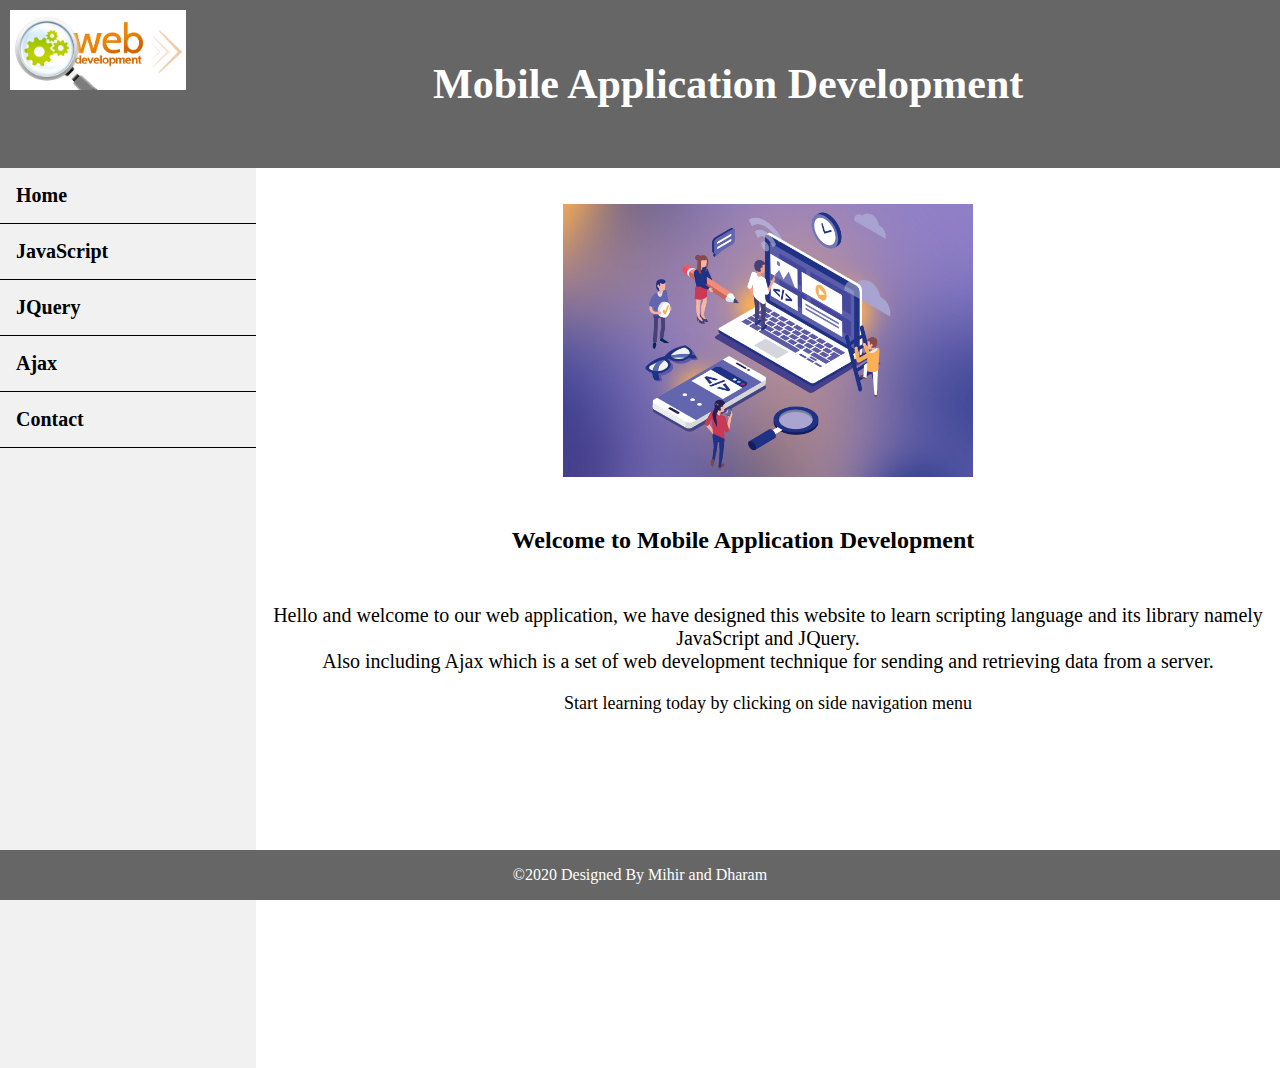
<file: index.html>
<!DOCTYPE html>
<html>
<head>
    <title>Web Application Development</title>
    <meta name="viewport" content="width=device-width, initial-scale=1">
    <link rel="stylesheet" type="text/css" href="main.css">
</head>
<body>
<header>
    <div>
        <img class="img_logo" src="images/logo.png">
        <h2>Mobile Application Development</h2>
    </div>
    
   
</header>

<nav class="row">
    <section class="col col_1">
        <aside class="navbar nav">
            <a class="active" href="index.html">Home</a>
            <a href="Javascript.html">JavaScript</a>
            <a href="jquery.html">JQuery</a>
            <a href="ajaxjson.html">Ajax</a>
            <a href="#">Contact</a>
        </aside>
    </section>
</nav>

</br></br>

<main>
    <div>
    <img class="main_img" src="images/home.jpg">
    </div>

    <p><h2 align="center">Welcome to  Mobile Application Development</h2></p>
    <p align="center" style="font-size: 20px;">Hello and welcome to our web application, we have designed this website to learn scripting language and its library namely JavaScript and JQuery. 
    </br> Also including Ajax which is a set of web development technique for sending and retrieving data from a server.</p>
    <p align="center" style="font-size: 18px;"> Start learning today by clicking on side navigation menu</p>

    </main>

<footer>
        <p>&copy;2020 Designed By Mihir and Dharam</p>
</footer>   
</body>
</html>
</file>
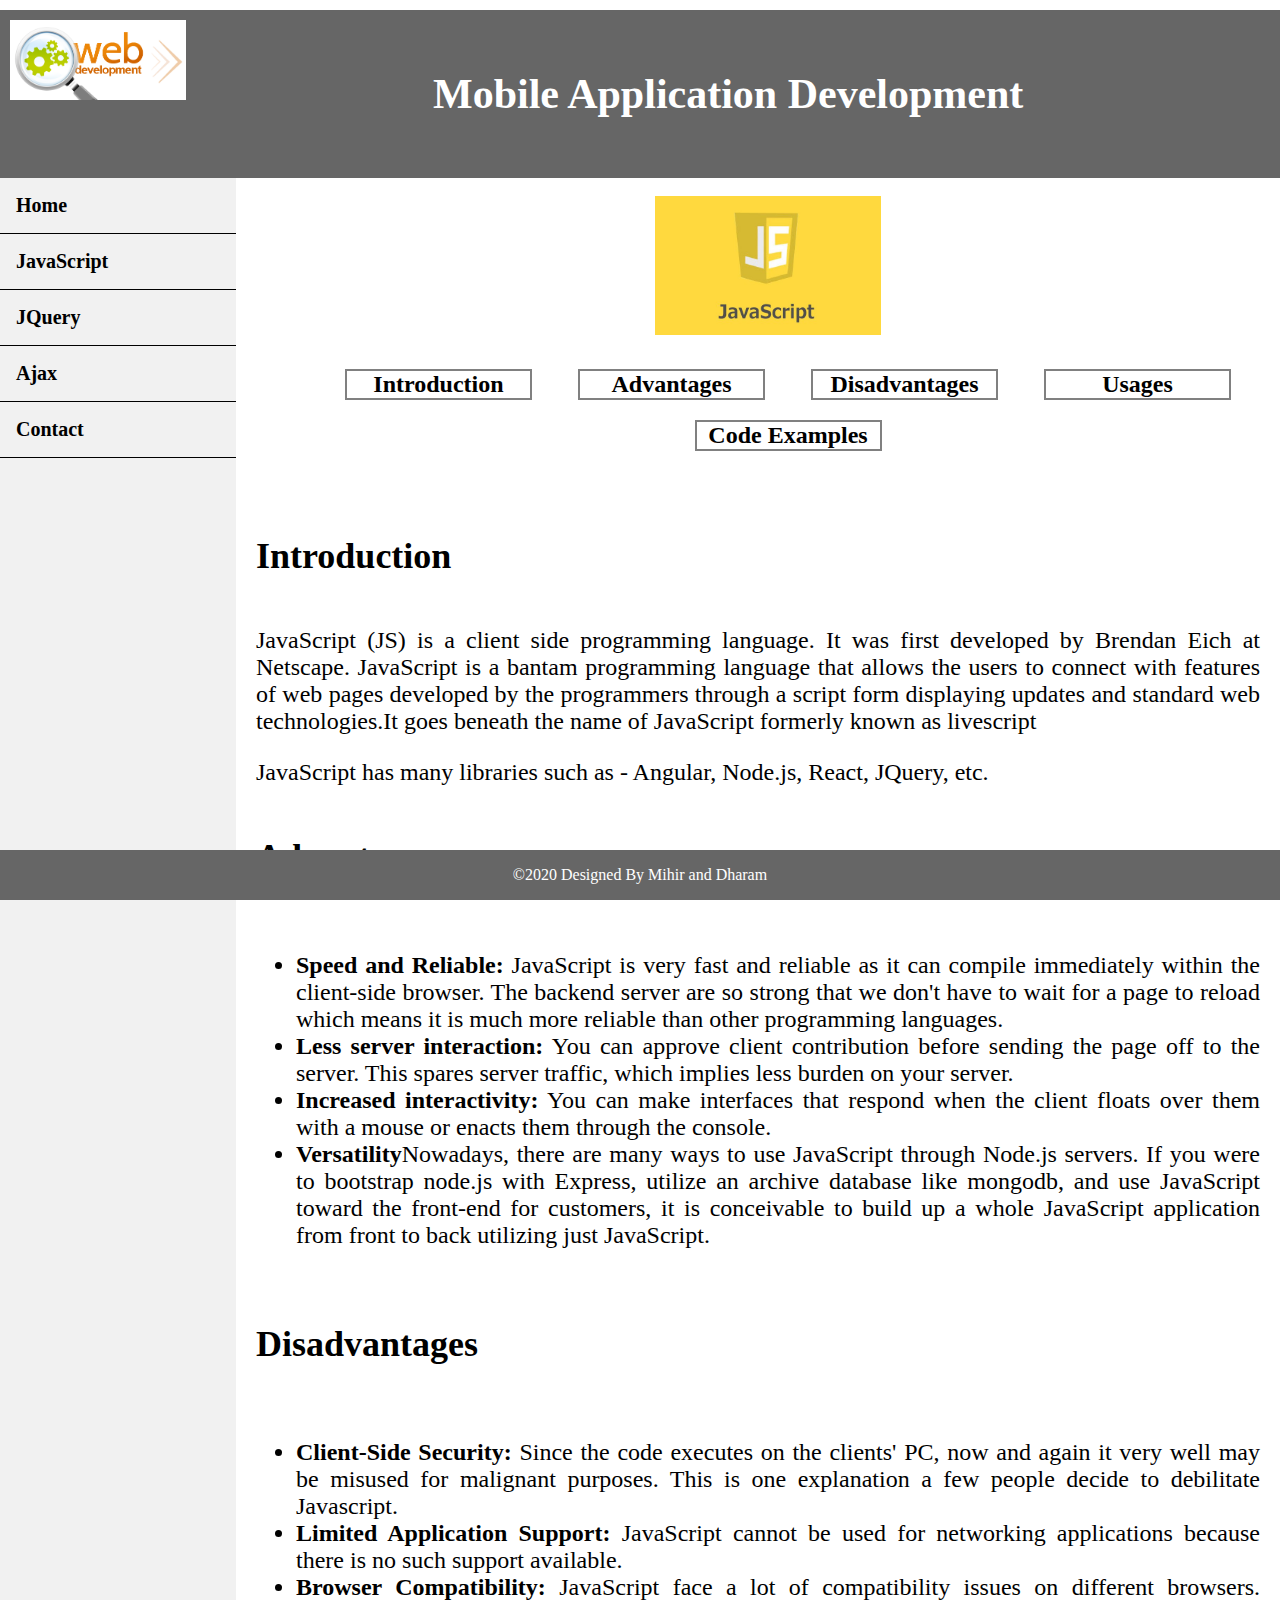
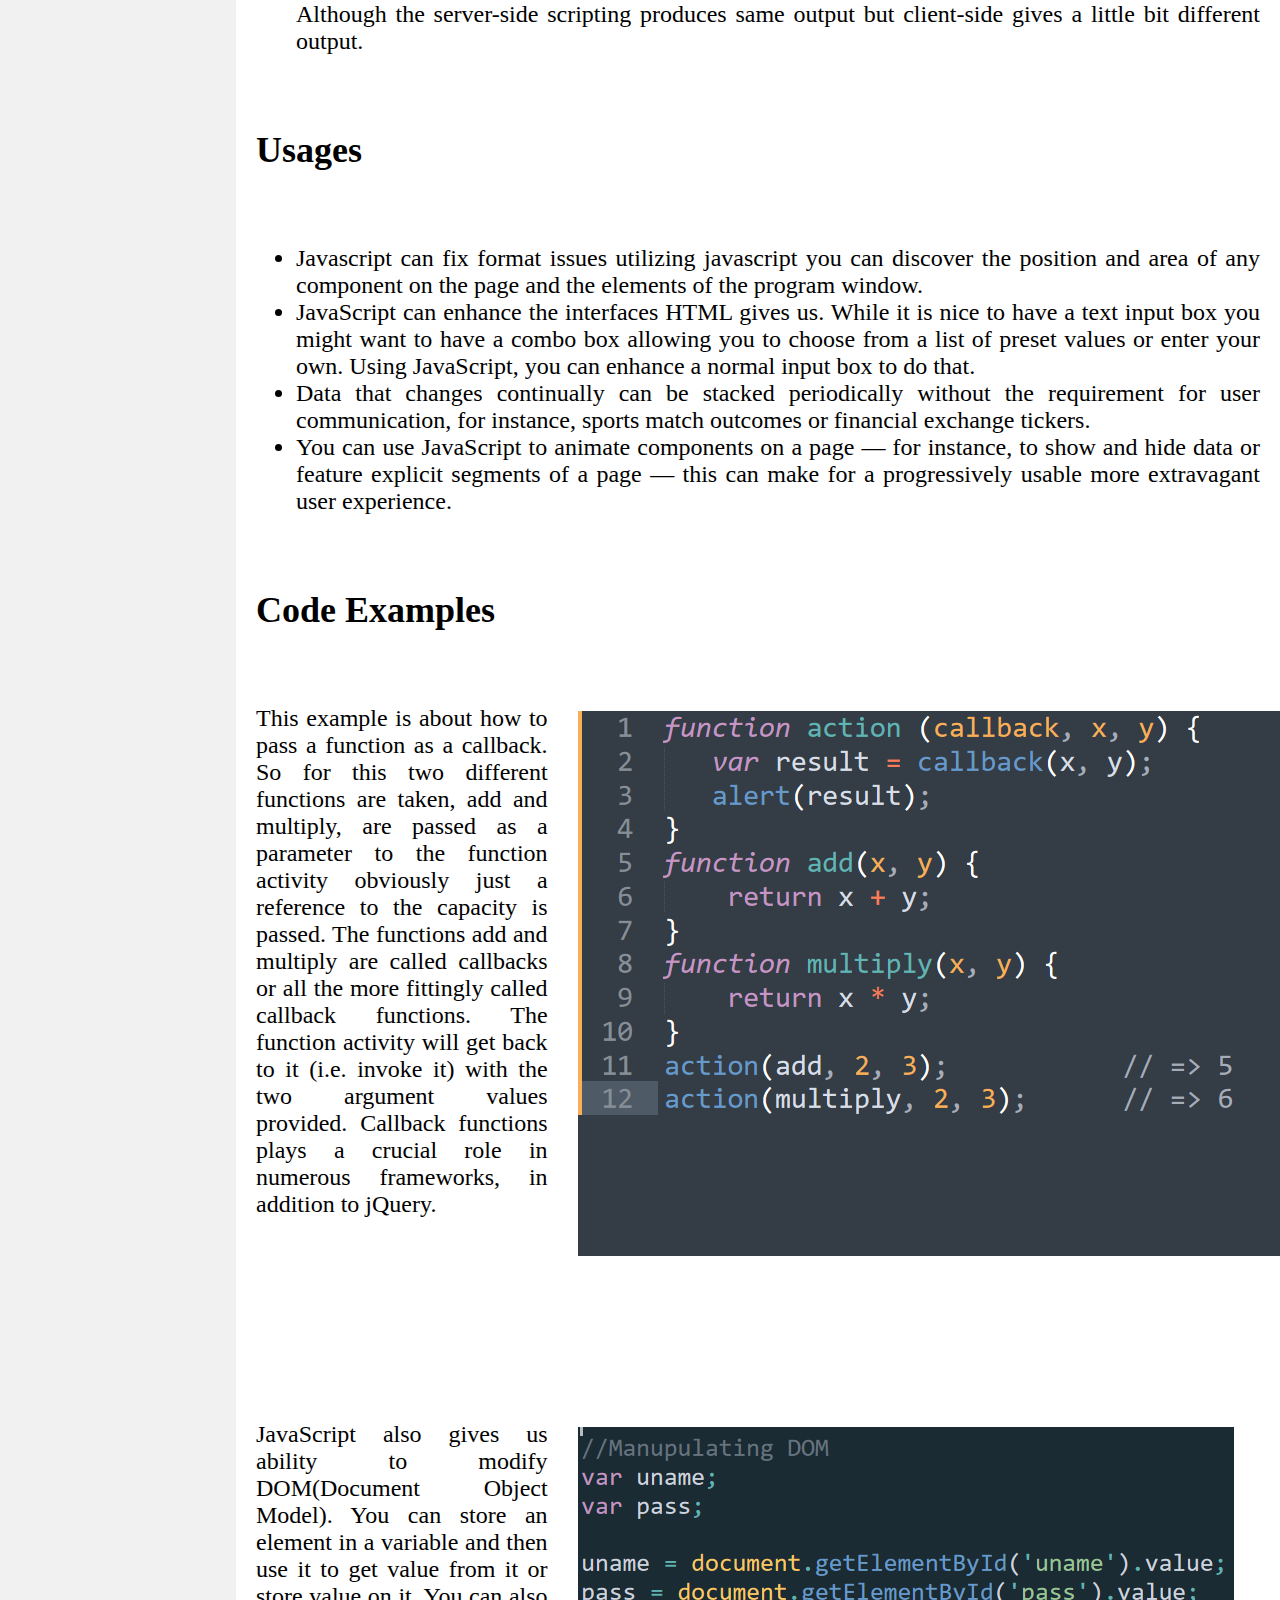
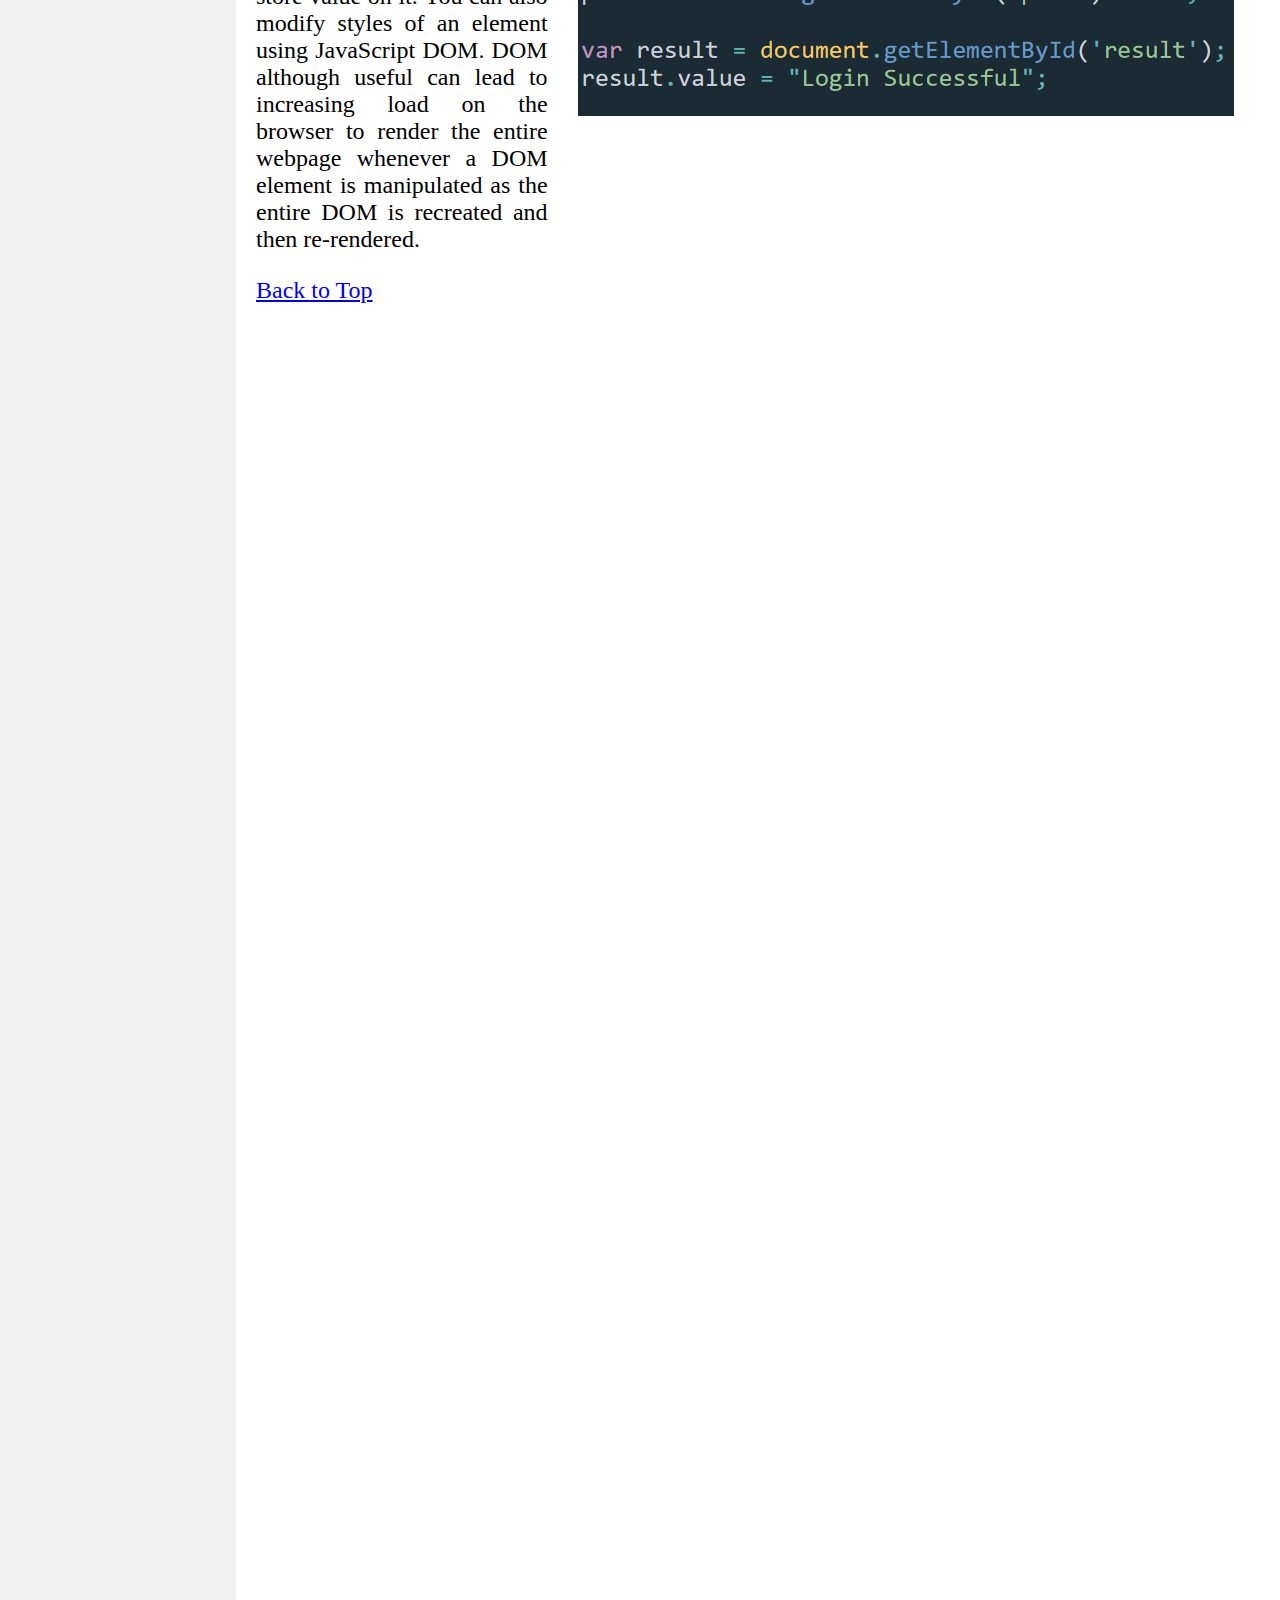
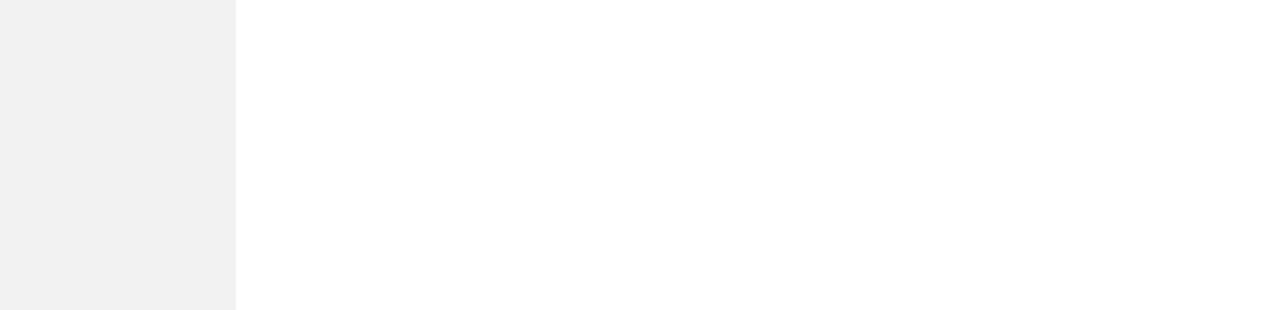
<file: javascript.html>
<!DOCTYPE html>
<html>
<head>
    <title>Web Application Development</title>
    <meta name="viewport" content="width=device-width, initial-scale=1">
    <link rel="stylesheet" type="text/css" href="main.css">
    <link rel="stylesheet" type="text/css" href="javascript.css">
</head>
<body>
<header id="top">
    <div>
        <img class="img_logo" src="images/logo.png">
        <h2>Mobile Application Development</h2>
    </div>  
</header>

<nav class="row">
    <section class="col col_1">
        <aside class="navbar nav">
            <a class="active" href="index.html">Home</a>
            <a href="javascript.html">JavaScript</a>
            <a href="jquery.html">JQuery</a>
            <a href="ajaxjson.html">Ajax</a>
            <a href="#">Contact</a>
        </aside>
    </section>
</nav>
</br>
<main>
    <div>
    <img class="main_img" src="images/js.jpg">
    </div>
    
<div class="quicklinks">
      <ul>
        <li><div><a href="#introduction">Introduction</a></div></li>
        <li><div><a href="#advantages">Advantages</a></div></li>
        <li><div><a href="#disadvantages">Disadvantages</a></div></li>
        <li><div><a href="#usages">Usages</a></div></li>
        <li><div><a href="#code">Code Examples</a></div></li>
      </ul>
    </div>

<section class="content">
    <h2 id="introduction">Introduction</h2>
    <p>JavaScript (JS) is a client side programming language. It was first developed by Brendan Eich at Netscape. JavaScript is a bantam programming language that allows the users to connect with features of web pages developed by the programmers through a script form displaying updates and standard web technologies.It goes beneath the name of JavaScript formerly known as livescript</p> 
    <p>JavaScript has many libraries such as - Angular, Node.js, React, JQuery, etc.</p>

    <h2 id="advantages">Advantages</h2>
    <div style="margin-left: 10px">
        <ul>
        <li>
            <b>Speed and Reliable:</b> JavaScript is very fast and reliable as it can compile immediately within the client-side browser. The backend server are so strong that we don't have to wait for a page to reload which means it is much more reliable than other programming languages.</li>
        <li>
            <b>Less server interaction:</b> You can approve client contribution before sending the page off to the server. This spares server traffic, which implies less burden on your server.</li>
        
        <li>
            <b>Increased interactivity:</b> You can make interfaces that respond when the client floats over them with a mouse or enacts them through the console.</li>
        <li>
            <b>Versatility</b>Nowadays, there are many ways to use JavaScript through Node.js servers. If you were to bootstrap node.js with Express, utilize an archive database like mongodb, and use JavaScript toward the front-end for customers, it is conceivable to build up a whole JavaScript application from front to back utilizing just JavaScript.</li>
    </ul>
    </div>
    

    <h2 id="disadvantages">Disadvantages</h2>
     <div style="margin-left: 10px;">
    <ul>
        <li>
            <b>Client-Side Security: </b> Since the code executes on the clients' PC, now and again it very well may be misused for malignant purposes. This is one explanation a few people decide to debilitate Javascript.</li>
        <li>
            <b>Limited Application Support:</b> JavaScript cannot be used for networking applications because there is no such support available.</li>
        <li>
            <b>Browser Compatibility:</b> JavaScript face a lot of compatibility issues on different browsers. Although the server-side scripting produces same output but client-side gives a little bit different output.</li>
    </ul>
    </div>

    <h2 id="usages">Usages</h2>
    <div style="margin-left: 10px;">
    <ul>
        <li>Javascript can fix format issues utilizing javascript you can discover the position and area of any component on the page and the elements of the program window. </li>

        <li>JavaScript can enhance the interfaces HTML gives us. While it is nice to have a text input box you might want to have a combo box allowing you to choose from a list of preset values or enter your own. Using JavaScript, you can enhance a normal input box to do that.</li>

        <li>Data that changes continually can be stacked periodically without the requirement for user communication, for instance, sports match outcomes or financial exchange tickers.</li>

        <li>You can use JavaScript to animate components on a page — for instance, to show and hide data or feature explicit segments of a page — this can make for a progressively usable more extravagant user experience.</li>
    </ul>
    </div>

    <h2 id="code">Code Examples</h2>
    <div>
        <div class="codeExample1">
            <p>This example is about how to pass a function as a callback. So for this two different functions are taken, add and multiply, are passed as a parameter to the function activity obviously just a reference to the capacity is passed. The functions add and multiply are called callbacks or all the more fittingly called callback functions. The function activity will get back to it (i.e. invoke it) with the two argument values provided. Callback functions plays a crucial role in numerous frameworks, in addition to jQuery.
            </p>
        </div>

        <div class="codeExample2 codeImage">
            <img class="responsive" src="images/example1.png">
        </div>
    </div>
</br></br></br></br></br>

  <div>
     <div class="codeExample1">
     <p>JavaScript also gives us ability to modify DOM(Document Object Model). You can store an element in a variable and then use it to get value from it or store value on it. You can also modify styles of an element using JavaScript DOM. DOM although useful can lead to increasing load on the browser to render the entire webpage whenever a DOM element is manipulated as the entire DOM is recreated and then re-rendered.</p>  
 </div>
 <div class="codeExample2 codeImage">
    <img class="responsive" src="images/example2.png">
</div>
</div>

<div>
                        <a href="#top">Back to Top</a>
</div>
</section>
</main>
<footer>
        <p>&copy;2020 Designed By Mihir and Dharam</p>
</footer>   
</body>
</html>
</file>
<file: main.css>
html{
    font-family: Roboto;
}

body{
  padding:0px;
  margin: 0px;
  margin-bottom:100px;
}

header{
  background-color: #666;
  padding: 10px;
  text-align: center;
  font-size: 28px;
  color: white;
}

div{
  display:flex;
  flex-direction: row;
}

h2{
  margin: 50px;
  flex-grow: 1;
}

.img_logo{
     height:80px;
}
.nav{
  font-weight: bold;
  font-size:1.25rem;
}


.navbar {
  overflow:auto;
  background-color: #f1f1f1;
  height: 100vh;
}

.navbar a {
  display: block;
  text-decoration: none;
  color: black;
  padding: 16px;
  font-weight: bold;
  border-bottom: 1px solid;
}

.navbar a:hover{
    background-color:#5d38f2 ;
    color: white;
}
.row{
    width:100%;
}
.col{
    
}
.col_1{
    width:20%;
    display: inline-block;
    float:left;
}
.col_2{
    width:80%;
    display: inline-block;
    float:left;
}

.main_img{
  display: block;
  margin-left: auto;
  margin-right: auto;
  width:40%;
}

footer {
  position: fixed;
  bottom: 0px;
  width: 100%;
  background-color: #666;
  padding: 0px;
  text-align: center;
  color: white;
  margin-top:50px;
}
</file>
<file: javascript.css>
body{
  margin-bottom: 1000px;
}

div{
  display:flex;
  flex-direction: row;
}

.main_img{
  display: block;
  margin-left: auto;
  margin-right: auto;
  width:22%;
}

#top{
  margin-top: 10px;
}

p{
  text-align: justify;
}

.navbar {
  overflow:auto;
  background-color: #f1f1f1;
  height: 548vh;
  margin-right: 20px;
}

.quicklinks{
	text-align: center;
	font-size: 1.5rem;
}

.quicklinks ul{
  list-style-type: none;
	padding-left: : 0px;
}

.quicklinks div{
      display: inline-block;
      width: 183px;
      margin: 0px 20px;
      border: 2px solid gray;
      transition: all .5s ease;
}

.quicklinks li{
  list-style: none;
    display: inline-block;
    margin:10px 0px;
}

.quicklinks li a {
    text-decoration: none;
    padding: 3px 5px;
    color: black;
    font-weight: bold;
}

.quicklinks div:hover{
	background: #f0d92b;
	margin: 0px 10px;
	color: white;
}

.contentSection{
  margin-bottom: 100px;
}

.content{
  margin-right:20px;
  font-size: 1.5em;
  text-align: justify;
}

.codeExample1{
  width:35%;
  display: inline-block;
}

.codeExample2{
  width:60%;
  display: inline-block;
  float: right;
}

.codeImage{
  margin: 30px 80px 0px 30px;
}

footer p{
  text-align: center;
}
</file>
